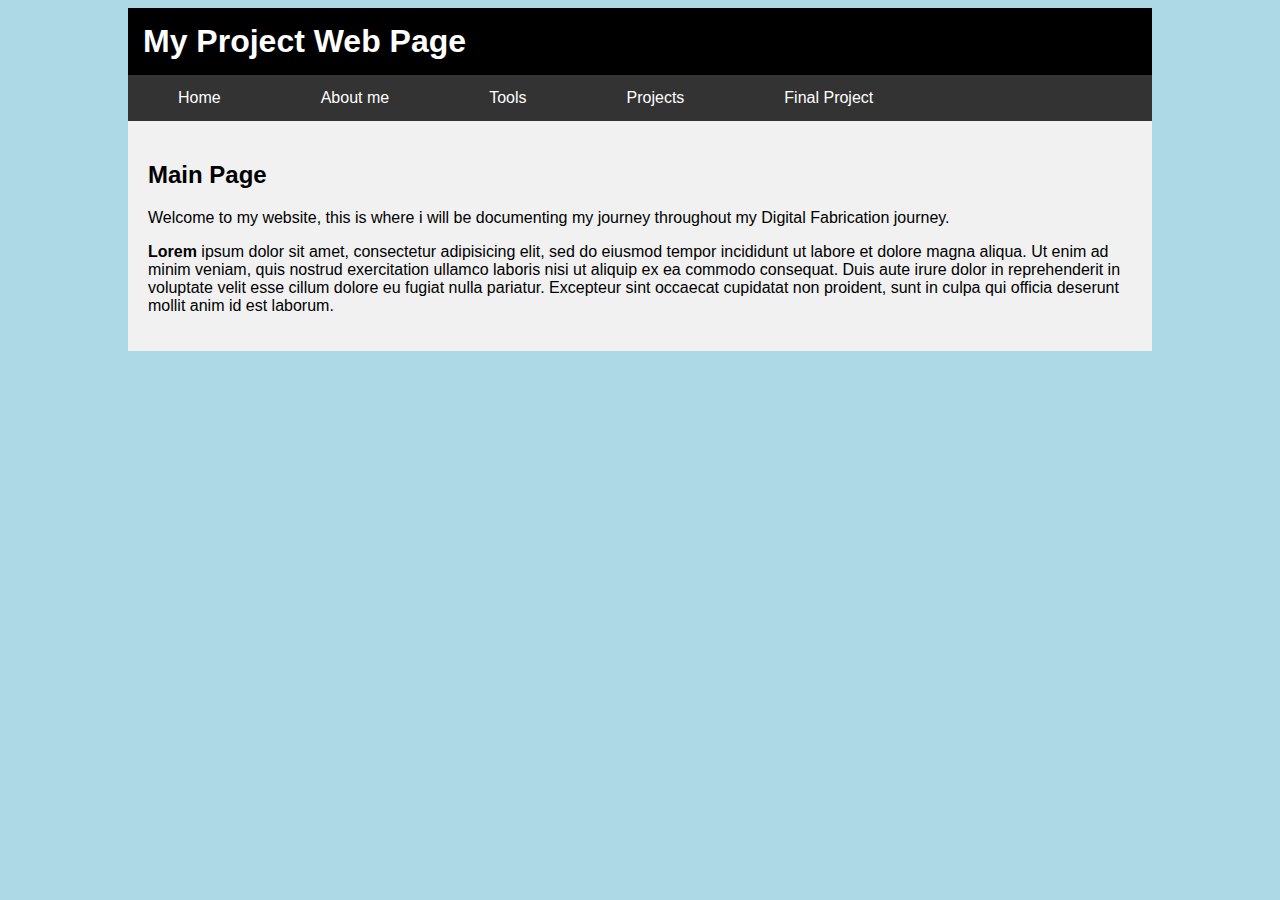
<file: index.html>
<!DOCTYPE html>
<html>
  <head>
    <title>My Web Page</title>
      	<link rel="stylesheet" href="index.css">
        <h1 id="head">My Project Web Page</h1>
  </head>
  <body>
    <ul>
      <li><a href="index.html">Home</a></li>
      <li><a href="aboutme.html">About me</a></li>
      <li><a href="tools.html">Tools</a></li>
      <li class="dropdown">
        <a href="javascript:void(0)" class="dropbtn">Projects</a>
        <div class="dropdown-content">
          <a href="lasercutting.html">Laser Cutting</a>
          <a href="3dprinting.html">3D Printing</a>
          <a href="Arduino.html">Arduino</a>
        </div>
      </li>
      <li><a href="finalproject.html">Final Project</a></li>
    </ul>
<div class="content">
  <h2>Main Page</h2>
    <p>Welcome to my website, this is where i will be documenting 
      my journey throughout my Digital Fabrication journey.</p>
    <p><b>Lorem</b> ipsum dolor sit amet, consectetur adipisicing elit, sed do eiusmod
    tempor incididunt ut labore et dolore magna aliqua. Ut enim ad minim veniam,
    quis nostrud exercitation ullamco laboris nisi ut aliquip ex ea commodo
    consequat. Duis aute irure dolor in reprehenderit in voluptate velit esse
    cillum dolore eu fugiat nulla pariatur. Excepteur sint occaecat cupidatat non
    proident, sunt in culpa qui officia deserunt mollit anim id est laborum.</p>
  </div>
  </body>
</html>
</file>
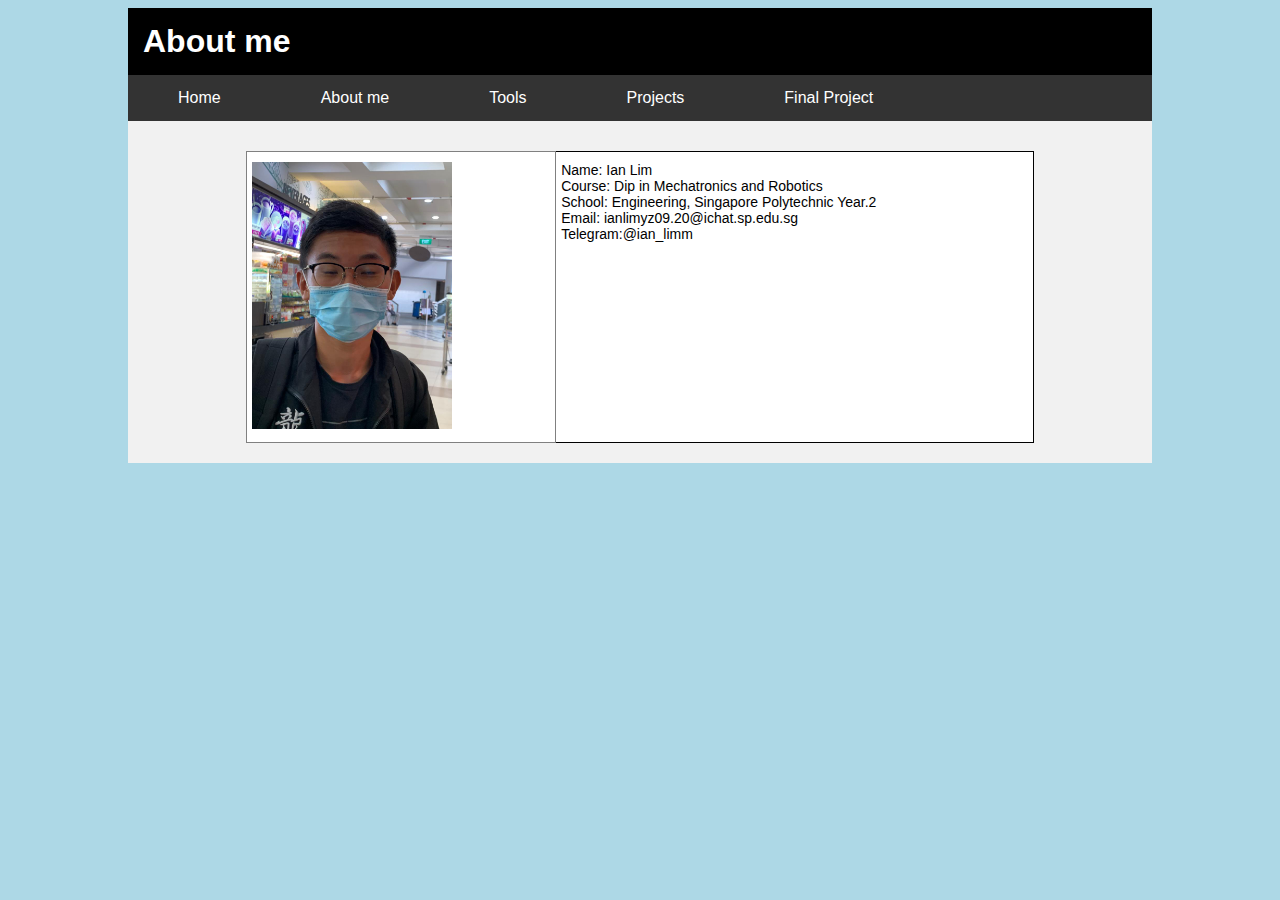
<file: aboutme.html>
<!DOCTYPE html>
<html>
  <head>
    <title>About Me</title>
      	<link rel="stylesheet" href="index.css">
        <h1 id="head">About me</h1>
  </head>
  <body>
    <ul>
      <li><a href="index.html">Home</a></li>
      <li><a href="aboutme.html">About me</a></li>
      <li><a href="tools.html">Tools</a></li>
      <li class="dropdown">
        <a href="javascript:void(0)" class="dropbtn">Projects</a>
        <div class="dropdown-content">
          <a href="lasercutting.html">Laser Cutting</a>
          <a href="3dprinting.html">3D Printing</a>
          <a href="Arduino.html">Arduino</a>
        </div>
      </li>
      <li><a href="finalproject.html">Final Project</a></li>
    </ul>
    <div class="content">
      <style type="text/css">
.tg  {border-collapse:collapse;border-spacing:0;}
.tg td{border-color:black;border-style:solid;border-width:1px;font-family:Arial, sans-serif;font-size:14px;
  overflow:hidden;padding:10px 5px;word-break:normal;}
.tg th{border-color:black;border-style:solid;border-width:1px;font-family:Arial, sans-serif;font-size:14px;
  font-weight:normal;overflow:hidden;padding:10px 5px;word-break:normal;}
.tg .tg-0pky{border-color:inherit;text-align:left;vertical-align:top}
.tg .tg-0lax{text-align:left;vertical-align:top}
</style>
<table class="tg">
<thead>
  <tr>
    <th class="tg-0pky"><img src="./images/selfie.jpg" width="200px"></th>
    <th class="tg-0lax">Name: Ian Lim <br> 
      Course: Dip in Mechatronics and Robotics <br> 
      School: Engineering, Singapore Polytechnic Year.2 <br> 
      Email: ianlimyz09.20@ichat.sp.edu.sg <br> 
      Telegram:@ian_limm</th>
  </tr>
</thead>
</table>
</div>
  </body>
</html>
</file>
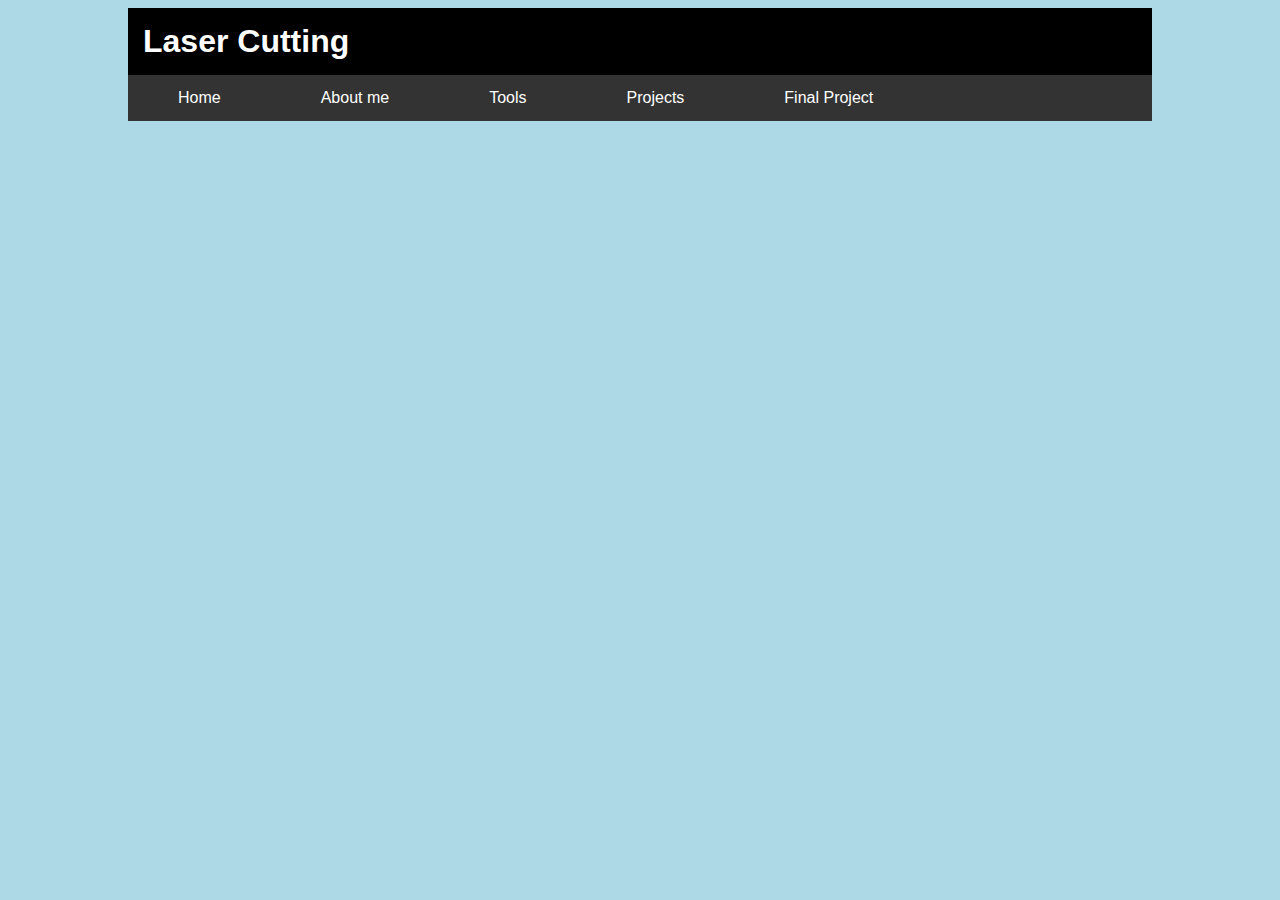
<file: lasercutting.html>
<!DOCTYPE html>
<head>
    <title>My Web Page</title>
      	<link rel="stylesheet" href="index.css">
        <h1 id="head">Laser Cutting</h1>
  </head>
<body>
  <ul>
    <li><a href="index.html">Home</a></li>
    <li><a href="aboutme.html">About me</a></li>
    <li><a href="tools.html">Tools</a></li>
    <li class="dropdown">
      <a href="javascript:void(0)" class="dropbtn">Projects</a>
      <div class="dropdown-content">
        <a href="lasercutting.html">Laser Cutting</a>
        <a href="3dprinting.html">3D Printing</a>
        <a href="Arduino.html">Arduino</a>
      </div>
    </li>
    <li><a href="finalproject.html">Final Project</a></li>
  </ul>
</body>
</html>
</file>
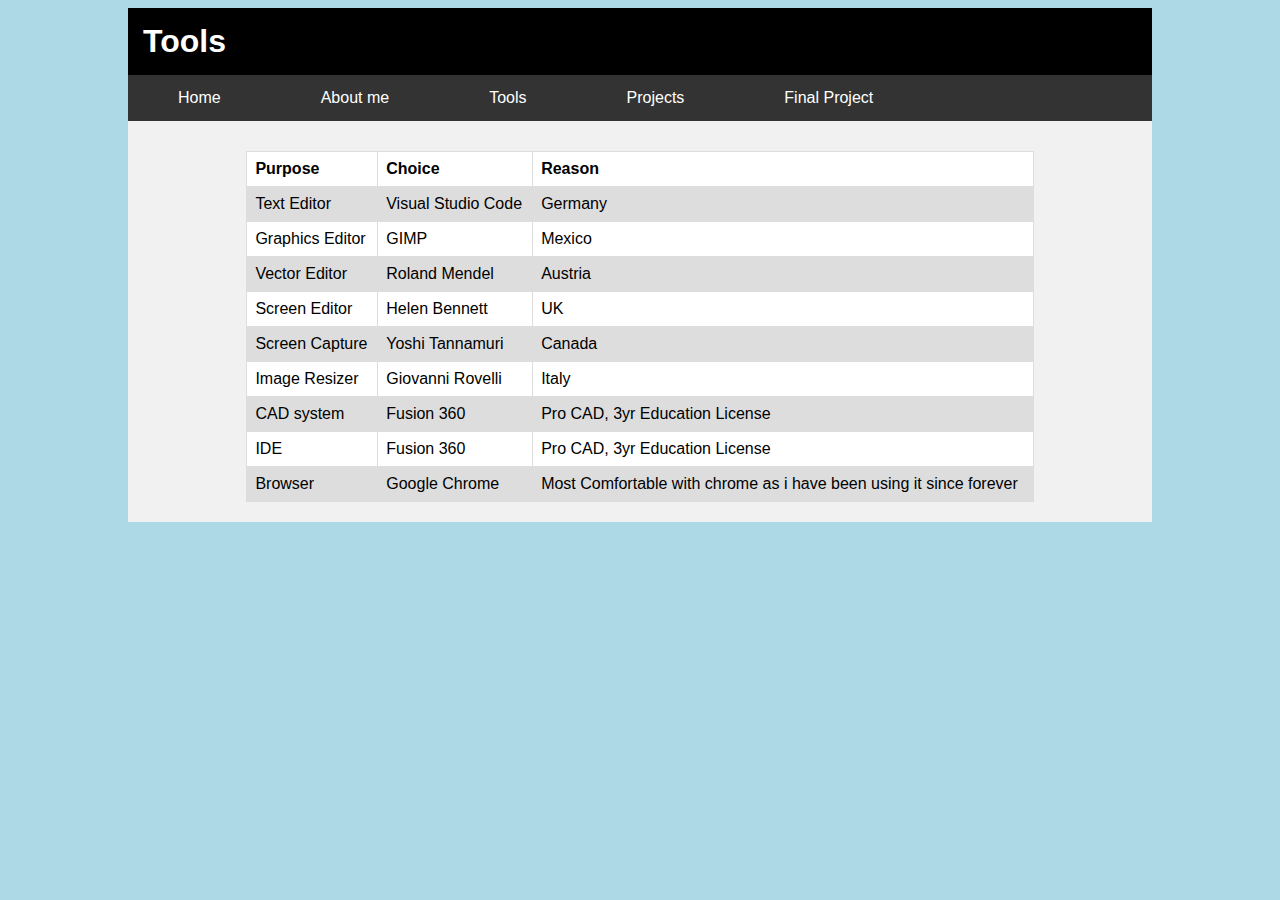
<file: tools.html>
<!DOCTYPE html>
<html>
  <head>
    <title>Tools</title>
      	<link rel="stylesheet" href="index.css">
        <h1 id="head">Tools</h1>
  </head>
  <body>
    <ul>
      <li><a href="index.html">Home</a></li>
      <li><a href="aboutme.html">About me</a></li>
      <li><a href="tools.html">Tools</a></li>
      <li class="dropdown">
        <a href="javascript:void(0)" class="dropbtn">Projects</a>
        <div class="dropdown-content">
          <a href="lasercutting.html">Laser Cutting</a>
          <a href="3dprinting.html">3D Printing</a>
          <a href="Arduino.html">Arduino</a>
        </div>
      </li>
      <li><a href="finalproject.html">Final Project</a></li>
    </ul>
    <div class="content">
    <table>
        <tr>
          <th>Purpose</th>
          <th>Choice</th>
          <th>Reason</th>
        </tr>
        <tr>
          <td>Text Editor</td>
          <td>Visual Studio Code</td>
          <td>Germany</td>
        </tr>
        <tr>
          <td>Graphics Editor</td>
          <td>GIMP</td>
          <td>Mexico</td>
        </tr>
        <tr>
          <td>Vector Editor</td>
          <td>Roland Mendel</td>
          <td>Austria</td>
        </tr>
        <tr>
          <td>Screen Editor</td>
          <td>Helen Bennett</td>
          <td>UK</td>
        </tr>
        <tr>
          <td>Screen Capture</td>
          <td>Yoshi Tannamuri</td>
          <td>Canada</td>
        </tr>
        <tr>
          <td>Image Resizer</td>
          <td>Giovanni Rovelli</td>
          <td>Italy</td>
        </tr>
        <tr>
            <td>CAD system</td>
            <td>Fusion 360</td>
            <td>Pro CAD, 3yr Education License</td>
        </tr>
        <tr>
            <td>IDE</td>
            <td>Fusion 360</td>
            <td>Pro CAD, 3yr Education License</td>
        </tr>
        <tr>
            <td>Browser</td>
            <td>Google Chrome</td>
            <td>Most Comfortable with chrome as i have been using it since forever</td>
        </tr>
    </table>
  </div>
</body>
</html>
</file>
<file: index.css>
#head {
  background-color: black;
  color: white;
  text-align:left;
  padding:15px;
  margin :0;
}
body {
    width:80%;
    margin-left:auto;
    margin-right:auto;          /* center page */
    font-family: Arial; 
    height: 100%;
  background-color: lightblue;
}

.content{
  background-color:#f1f1f1;
  min-height: 100%;
  padding: 20px;
}
table {
  font-family: arial, sans-serif;
  border-collapse: collapse;
  width: 80%;
  margin-left:auto;
  margin-right:auto;
  margin-top: 10px;
}

td, th {
  border: 1px solid #dddddd;
  text-align: left;
  padding: 8px;
}

tr:nth-child(even) {
  background-color: #dddddd;
}
tr:nth-child(odd) {
    background-color:white;
}

ul {
list-style-type: none;
margin: 0;
padding: 0;
overflow: hidden;
background-color: #333;
}

li {
float: left;
}

li a, .dropbtn {
display: inline-block;
color: white;
text-align: center;
padding: 14px 50px;
text-decoration: none;
}

li:last-child {
border-right: none;
}

li a:hover, .dropdown:hover .dropbtn {
background-color:grey;
}

li.dropdown {
display: inline-block;
}

.dropdown-content {
display: none;
position: absolute;
background-color: #f9f9f9;
min-width: 160px;
box-shadow: 0px 8px 16px 0px rgba(0,0,0,0.2);
z-index: 1;
}

.dropdown-content a {
color: black;
padding: 12px 16px;
text-decoration: none;
display: block;
text-align: left;
}

.dropdown-content a:hover {background-color: #f1f1f1;}

.dropdown:hover .dropdown-content {
display: block;
}
</file>
